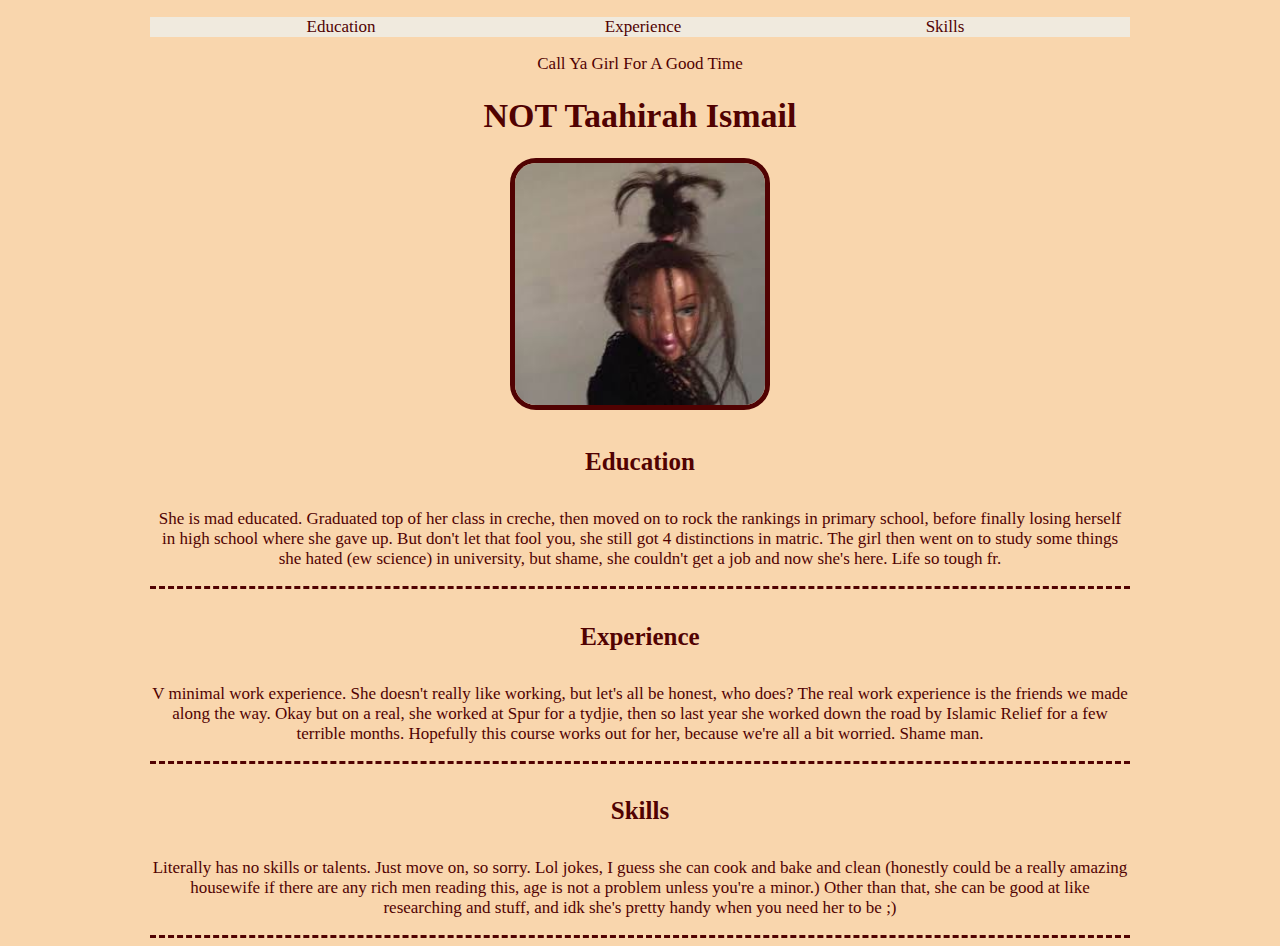
<file: index.html>
<!DOCTYPE html>
<html lang="en">
<head>
    <meta charset="UTF-8">
    <meta http-equiv="X-UA-Compatible" content="IE=edge">
    <meta name="viewport" content="width=device-width, initial-scale=1.0">
    <title>eww stop looking at weird stuff</title>
    <link rel="stylesheet" href="style.css">
</head>
<body>
    <div class="nav">
        <ul>
            <li>Education</li>
            <li>Experience</li>
            <li>Skills</li>
        </ul>
    </div>

    <!-- forgot to put in a div container lol - for styling purposes, group everything together to make styling easier. -->
    <a id="contactForm" href="contactForm.html" target="_blank"> Call Ya Girl For A Good Time</a> 
    <!-- case sensitive; spacing not really allowed because the thingy might recognize it as a different file
    don't start with a capital. -->
    <h1>NOT Taahirah Ismail</h1>
    <div> 
        <img src="./images/download.jpg" alt="omg Taahirah's not loading">
    </div>
   
    <div class="section">
        <h4 class="edu">Education</h4>
        <p>
           She is mad educated. Graduated top of her class in creche, then moved on to rock the rankings in primary school, 
           before finally losing herself in high school where she gave up. 
           But don't let that fool you, she still got 4 distinctions in matric. 
           The girl then went on to study some things she hated (ew science) in university, but shame, she couldn't get a job and now she's here.
           Life so tough fr.
        </p>
    </div>
    
    <div class="section">
        <h4 class="exp">Experience</h4>
        <p>
            V minimal work experience. She doesn't really like working, but let's all be honest, who does? The real work experience is the friends
            we made along the way. Okay but on a real, she worked at Spur for a tydjie, then so last year she worked down the road by Islamic Relief
            for a few terrible months. Hopefully this course works out for her, because we're all a bit worried. Shame man.
        </p>
    </div>
    <div class="section">
        <h4 class="ski">Skills</h4>
        <p>
            Literally has no skills or talents. Just move on, so sorry. Lol jokes, I guess she can cook and bake and clean (honestly could be a
            really amazing housewife if there are any rich men reading this, age is not a problem unless you're a minor.) Other than that, she can be
            good at like researching and stuff, and idk she's pretty handy when you need her to be ;)
        </p>
    </div>
</body>
</html>
</file>
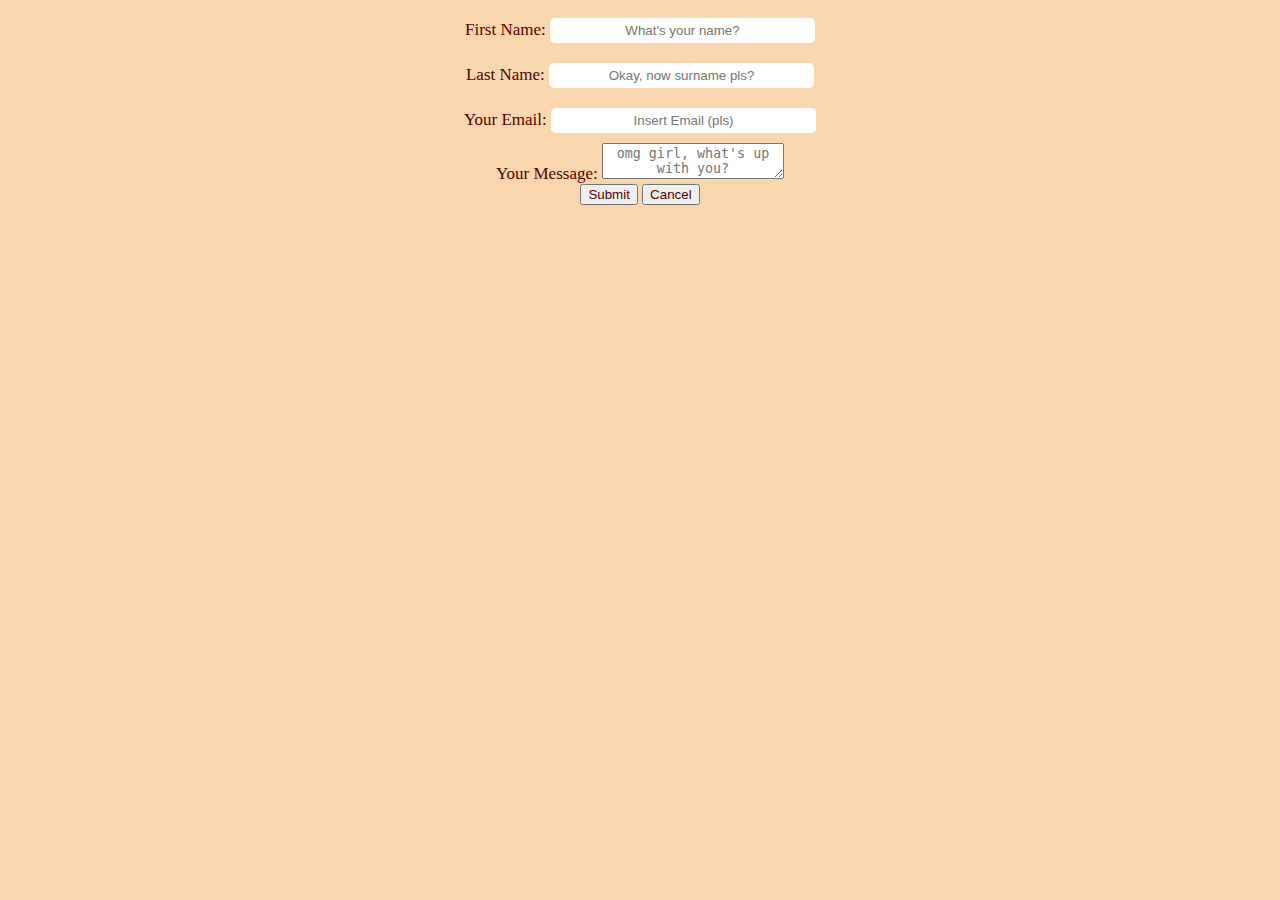
<file: contactForm.html>
<!DOCTYPE html>
<html lang="en">
<head>
    <meta charset="UTF-8">
    <meta http-equiv="X-UA-Compatible" content="IE=edge">
    <meta name="viewport" content="width=device-width, initial-scale=1.0">
    <title>omg you wanna contact me?</title>
    <link rel="stylesheet" href="style.css">
</head>
<body>
<!-- input - place for user to put in their data or give an answer or something. element is an opening and closing tag on it's own. -->
<!-- add submit button in even though pressing enter works. something about call to action - submitting form and sending data somewhere. -->
<!-- action thingy tells us where to send the data; method - what are we doing with this data? sending, posting, storing, etc -->
<!-- attributes are like settings we are giving to the thing - classes, IDs, stuff like that - in this case, action or method -->
       <form
  action="https://formspree.io/f/xayzayeb"
  method="POST"
    >
    <div>
    <label for="firstName">
        First Name:
        <input type="text" name="firstName" id="firstName" placeholder="What's your name?">
    </label>    
    </div>
    <div>
      <label for="lastName">
        Last Name:
        <input type="text" name="lastName" id="lastName" placeholder="Okay, now surname pls?">
    </label>  
    </div>    
    <div>
      <label>
    Your Email:
    <input type="email" name="email" placeholder="Insert Email (pls)">
  </label>  
    </div>
    <div>
      <label>
    Your Message:
    <textarea name="message" placeholder="omg girl, what's up with you?"></textarea>
  </label>  
    </div>
  
  <!-- your other form fields go here -->
  <button type="submit">Submit</button>
  <button onclick="document.location='index.html'">Cancel</button>
</form>
</body>
</html>
</file>
<file: style.css>
* {
    text-align: center;
    color: rgb(81, 2, 2);
}

body {
    background-color: rgb(249, 214, 173);
    font-size: 17px;
    margin-left: 150px;
    margin-right: 150px;
}

h4 {
    font-size: 25px;
}

img {
    width: 250px;
    border-style: solid;
    border-color:rgb(81, 2, 2);
    border-width: 5px;
    border-radius: 10%;
}

.section {
    border-bottom-style: dashed;
    border-bottom-color: rgb(81, 2, 2);
}

#contactForm {
    text-decoration: none;
}

#contactForm:hover {
    color: rgb(81, 2, 2, 0.5)
}

input {
    width: 25%;
    padding: 5px 10px;
    margin: 10px 0;
    border: none;
    border-radius: 5px;
    cursor: pointer;
}

ul {
    background-color: rgb(240, 234, 222);
    display: flex;
    list-style: none;
}

li {
    margin: 0px 100px;
    width: 6em;
}
</file>
